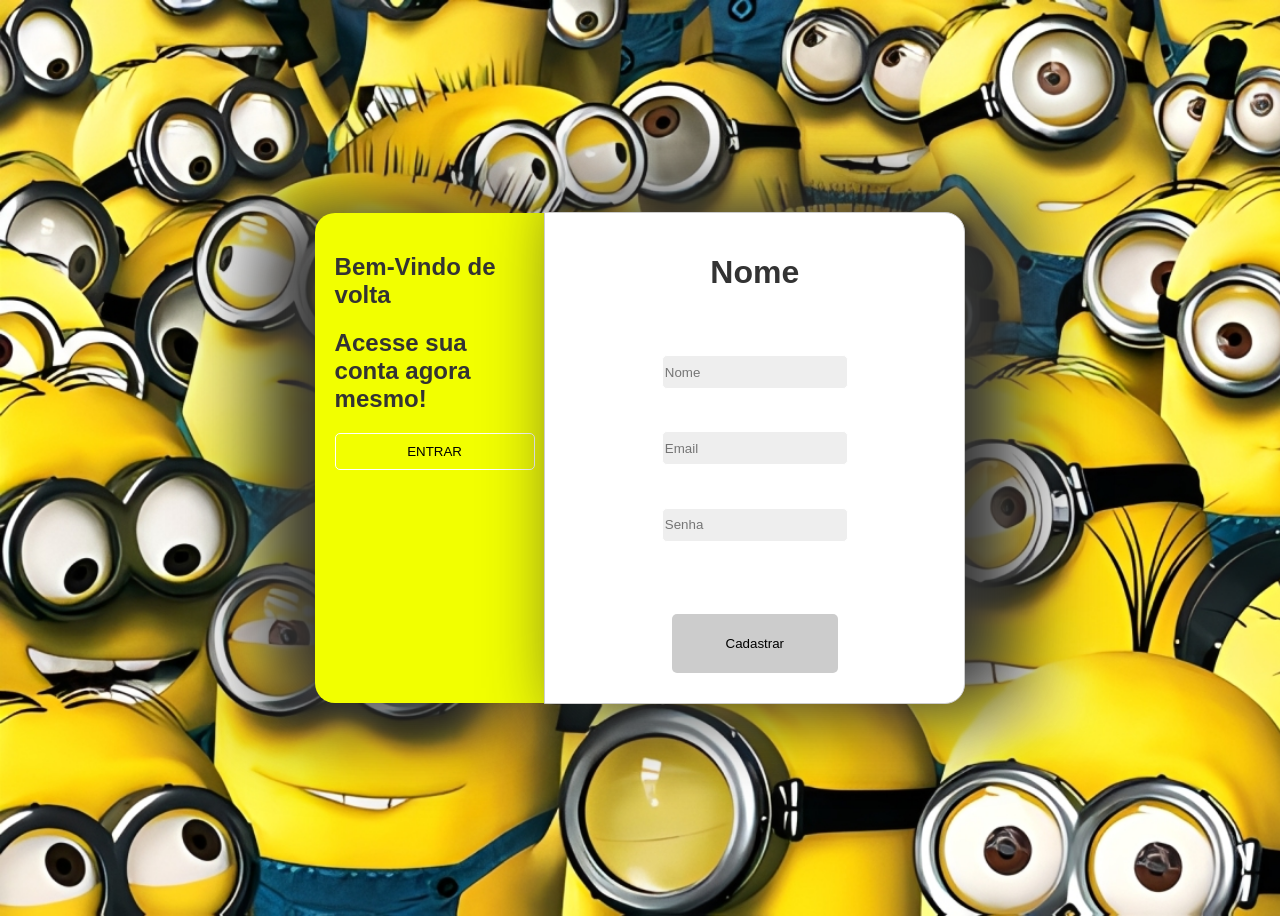
<file: index.html>
<!DOCTYPE html>
<html lang="pt-br">
<head>
    <meta charset="UTF-8">
    <meta name="viewport" content="width=device-width, initial-scale=1.0">
    <title>Document</title>

    <style>
        
        body{
            font-family: Arial, Helvetica, sans-serif;
            background-color:#F5F5F5;
             height: 100vh;
            
            color: #333333;
            display: flex;
            align-items: center;
            background-image: url(minions-bg.png);
            background-repeat: no-repeat;
            background-size: cover;
            
        }
        main{
            border: solid 1px#CCCCCC;
            box-shadow: 40px -5px 80px 15px;
            width: 400px;
            margin: auto;
            margin-right: auto;
             padding: 20px;
            border-bottom-right-radius: 20px;
            border-top-right-radius: 20px;
            background-color: #FFFFFF;
            justify-content: center;
            text-align: center;
            width: 30%;
            display: grid;
            margin-left: 0px;
            
            
            
        }
        input{
            background-color:#EEEEEE ;
            border: solid 0.1px ;
            border-color: white;
            border-radius: 5px;
            height: 30px;
            width: 180px;
            outline: none;
        }
        
        button{
            margin: 10px;
            margin-top:30px ;
            background-color:#CCCCCC;
            border-radius: 5px;
            border: solid 0px ;
            outline: none;

                    }
                    button:hover{
                      
                         transition: 0.4s; 
                          transform: scale(1.2);
                    }
                    button:active{
                        transition: 0.4s;
                        transform: scale(1);
                    }
        .nome:hover{
             transition: 0.3s ;
             background-color: #dbd9d9;
        }
        nav{
            box-shadow: -40px 5px 80px 15px;
            background-color: rgb(242, 255, 0);
            padding: 20px;
           
             flex-direction: row; 
             width: 15%;
             margin-left: auto;
             border-bottom-left-radius: 20px;
             border-top-left-radius: 20px;
            
        }
        .height{
            height: 50vh;
            
        }
        @media(max-width:901px) {
    nav{
        font-size: 12px;
    }
}
.danav{
   background-color: rgb(242, 255, 0);
   border: 1px solid white;
   padding: 10px;
   margin: 0px;
   width: 200px;

  
}
button,a{
    outline: none;
    color: black;
    text-decoration: none;
}
a{
    outline: none;
}




        
    </style>
</head>
<body>
    <nav class="height">
      <h1>
            Bem-Vindo de volta
        </h1>
        <h2>Acesse sua conta agora mesmo!</h2>
        <div style="text-align: center; margin: 0px;">
            <button class="danav">ENTRAR</button>
        </div>
        
    </nav>
    <main class="height">
        
       <h1>Nome</h1> 
       <input type="text" placeholder="Nome" class="nome">

       <input type="text" placeholder="Email">

       <input type="text" placeholder="Senha">
       
        <button onclick="minhaFuncao()">Cadastrar</button>
<script>
  function minhaFuncao() {
     window.location.href = "Z/minions.html";
  }
</script>

      
    </main>
</body>
</html>
</file>
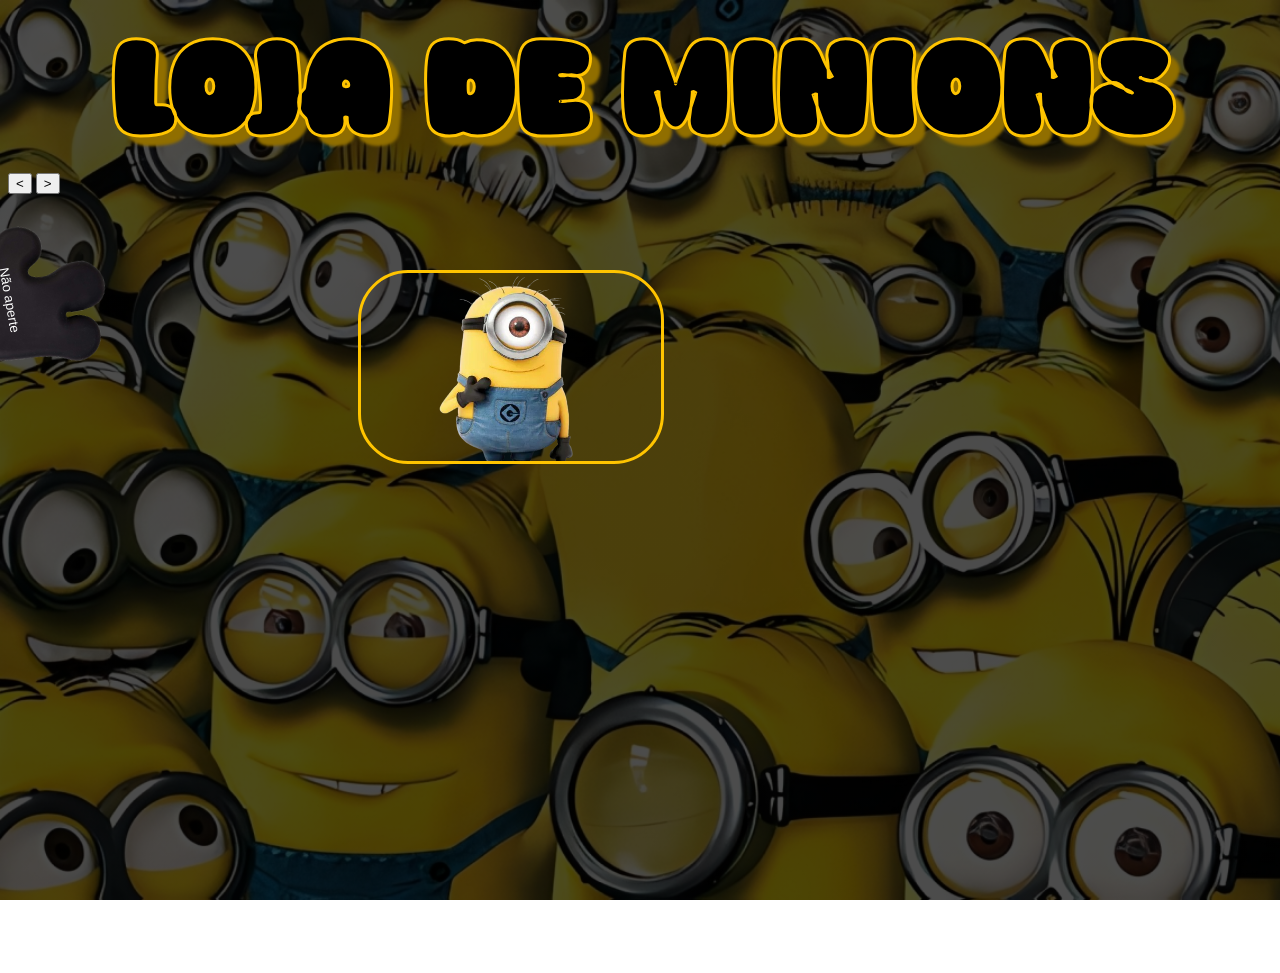
<file: Z/minions.html>
<!DOCTYPE html>
<html>


<head>
    <title>VENDA DE GRUS</title>

    <meta name="description" content="Hora de comprar grus rapaziada" name="viewport" content="width=device-width, initial-scale=1.0">

    <link rel="stylesheet" href="style.css">
</head>

<body>
    <div class="crt-overlay"></div>
    <h1>Loja de minions</h1>
    
    <button onclick="mostrarMinion()" class="botao-easter"><p style="color: white;">Não aperte</p></button>

    <button onclick="passarMinion()"><</button>

    <img id="minion" src="imagens/minion-ea.png" alt="" class="minionEA">
    <button onclick="voltarMinion()"> ></button>






    <img id="minionPrincipal" src="imagens/minion.png" alt="" class="minion">

    <script src="script.js"></script>
</body>

</html>
</file>
<file: Z/style.css>
@font-face {
    font-family: "Atop";
    src: url(Atop-R99O3.ttf);
}
/*background e monitor*/
body{
    background:
    linear-gradient(rgba(0,0,0,0.7), rgba(0,0,0,0.7)),
    url("imagens/minions-bg.png");
    background-size: cover;
    background-attachment: fixed;
    background-repeat: repeat-y;

    overflow-y: hidden ;
    height: 100vh;
}
/*titulo principal da loja*/
h1{
    font-size: 8rem;
    font-family: "Atop";
    color: rgb(0, 0, 0);
    text-align: center;
    white-space: nowrap;
    margin: auto;
    text-shadow: 10px 10px 3px #906e00;
    -webkit-text-stroke: 3px rgb(255, 196, 0)
}

/*classe inicial do minion_ea*/
.minionEA{
    position: absolute;
    transform: translateY(500px);
    left: 10%px;
    width: 300px;
    opacity: 0;
    transition: 0.8s;
/*classe de troca do minion_ea*/
}
.minionEA.aparecer{
    position: absolute;
    transform: translateY(150px);
    opacity: 1;
    pointer-events: none;
/*configurando o botao do easter-egg*/
}
.botao-easter{
    cursor: pointer;
    background: none;
    border: none;
    width: 200px;
    height: 200px;
    position: absolute;
    top: 200px;
    left: -90px;
    transform: rotate(80deg);
    background-image: url("imagens/mao\ miniana.png");
    background-size: cover; 
}
.minion{
    
}
.botaoPassarE{
  
}
.minion{
    display: flex;
    justify-content: center;
    align-items: center;
    border: solid rgb(255, 196, 0);
    border-radius: 50px;
    position: absolute;
    left: 28vw;
    top: 30%;
    max-width: 300px;
    width: ;
    height: auto;
}
</file>
